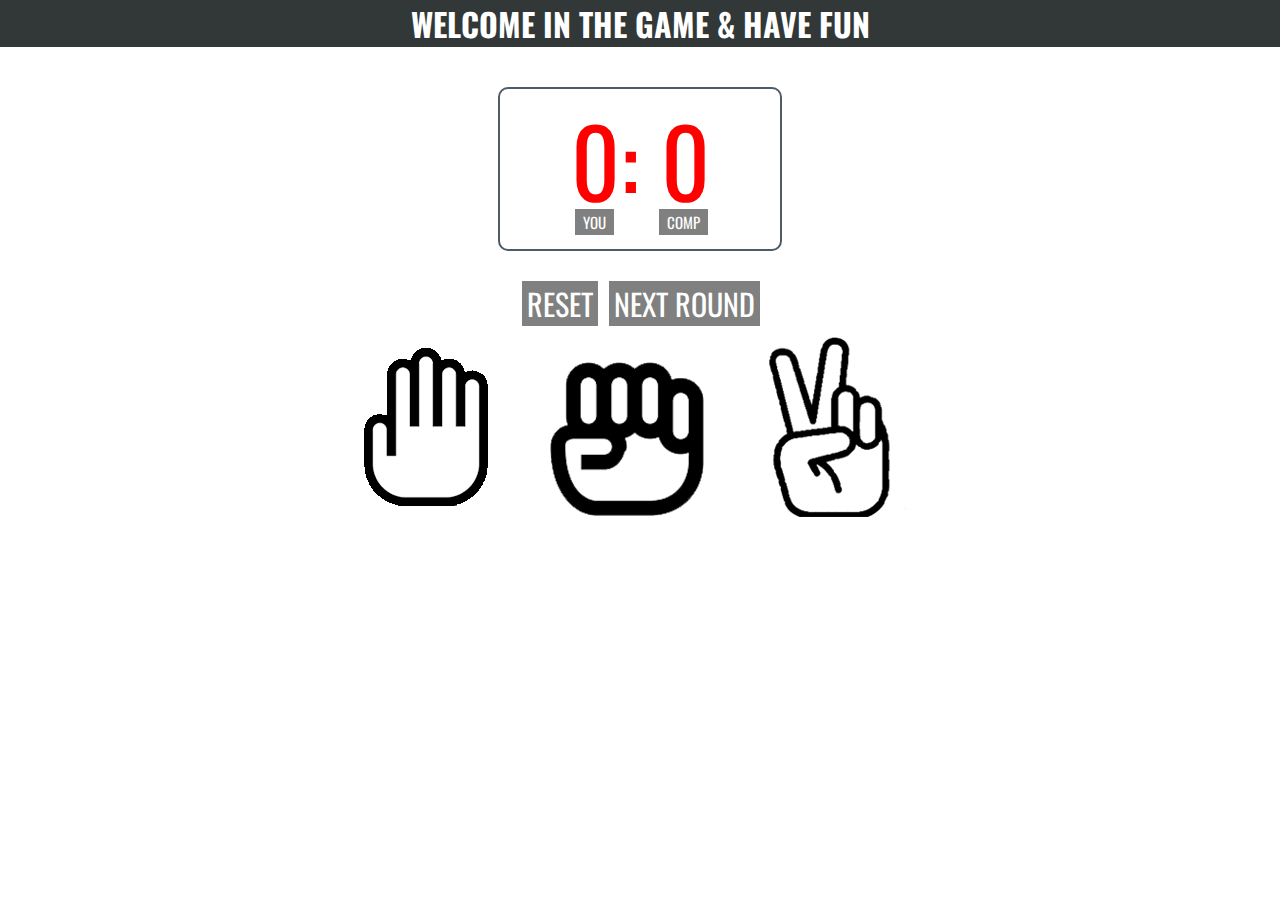
<file: index.html>
<DOCTYPE HTML>
<html>
<head>
     <meta charset="UTF-8">
     <title>PRS GAME</title>
     <link rel="icon" href="icon/prs.png"> 
     <link rel="stylesheet" href="style/style.css">
     <link href="https://fonts.googleapis.com/css?family=Noto+Sans+SC" rel="stylesheet">
     <link href="https://fonts.googleapis.com/css?family=Oswald" rel="stylesheet">
    
</head>
<body>
    <script src="script/script.js" defer></script>
    <div class = "paper-rock-scissors_div"> 
       <h1>Welcome in the game & have fun </h1>
    </div>
    <div class="position">
        <div class="score">
            <span id="user-label" class="inside_span">YOU</span>
            <span class="scoreOne">0</span>:
            <span class="scoreTwo">0</span>
            <span id="computer-label" class=" inside_span">COMP</span>
        </div>
        <div class="two-block">
        <span id="center" class="refresh span left">Reset</span>
        <span id="center" class="continue span right">Next Round</span>
        </div>
    </div> 
        <div class="select">
            <div class="paper square hover">
            </div>
            <div class="rock square hover">
            </div>
            <div class="scissors square hover">
            </div>  
        </div>
    </div>

</body>
</html>
</file>
<file: style/style.css>
* {
    margin: 0;
    padding: 0;
    box sizing border box;
}
body {
    background: white;
    font-family: Oswald;
    color: white;
}
.paper-rock-scissors_div {
    text-align: center;
    text-transform: uppercase;
    color: white;
    background: #323838;
   margin-bottom: 40px;
}
.choice {
    background: ;
    width: 1000px;
    height: 250px;
    margin: 250px auto auto auto;
}
.box {
}
button {
    background: none;
    border: none;
    padding: 15px 32px;
    text-align: center;
    font-size: 16px;
    height:80%;
    width:49%;
    text-decoration: none;
    outline: none;
    cursor: pointer;
}
button:hover {
    border: 5px solid black;
    border-radius: 10%; 
}
.right {
    float: right;
}
.select {
    margin: 0 auto;
    width: 630px;
    height: 250px;
}
.middle{
margin-top: 10px;
}
.square {
    margin: 1px;
    height: 200px;
    width: 200px;
    float: left;   
}
.scissors {
    cursor: pointer;
    background: url(../icon/scissors.png);
}
.paper {
    cursor: pointer;
    background: url(../icon/paper.png);
}
.rock {
    cursor: pointer;
    background: url(../icon/rock.png);
}
.hover:hover {
    background: ;
    border: 5px solid black;
    border-radius: 10%;
}
.position {

}
.stop {
    width: 20%;
    margin: 0 auto;
    height: 20%;
}
.span:hover {
    border: 1px solid black;
    background: white;
    color: black;
    border-radius: 4px;
}
.color{
    background: blue;
}
.score {
    color: red;
    margin: 0 auto;
    border: 2px solid rgb(78, 91, 104);
    text-align: center;
    border-radius: 10px;
    padding: 0 10px;
    position: relative;
    width: 260px;
    height: 160px;
    font-size: 95px;
    margin-bottom: 30px;
}
.inside_span {
    background: grey;
    color: white;
    font-size:15px;
    padding: 2px 8px;
}
#user-label {
    position: absolute;
    top: 120px;
    left: 75px;
}
#computer-label{
    position: absolute;
    top: 120px;
    right: 72px;
}
/* #center {
    background: grey;
    color: white;
    font-size:15px;
    padding: 0 8px;
    margin: 0 400px;
} */

.two-block {
    width: 260px;
    margin: 0 auto;
    text-align: center;
    font-size: 30px;

}
.span {
    margin-right: 10px;
    text-transform: uppercase;
    background: grey;
    padding: 0 5px;
    cursor: pointer;
}
.left{ 
    margin: 5px;
}
</file>
